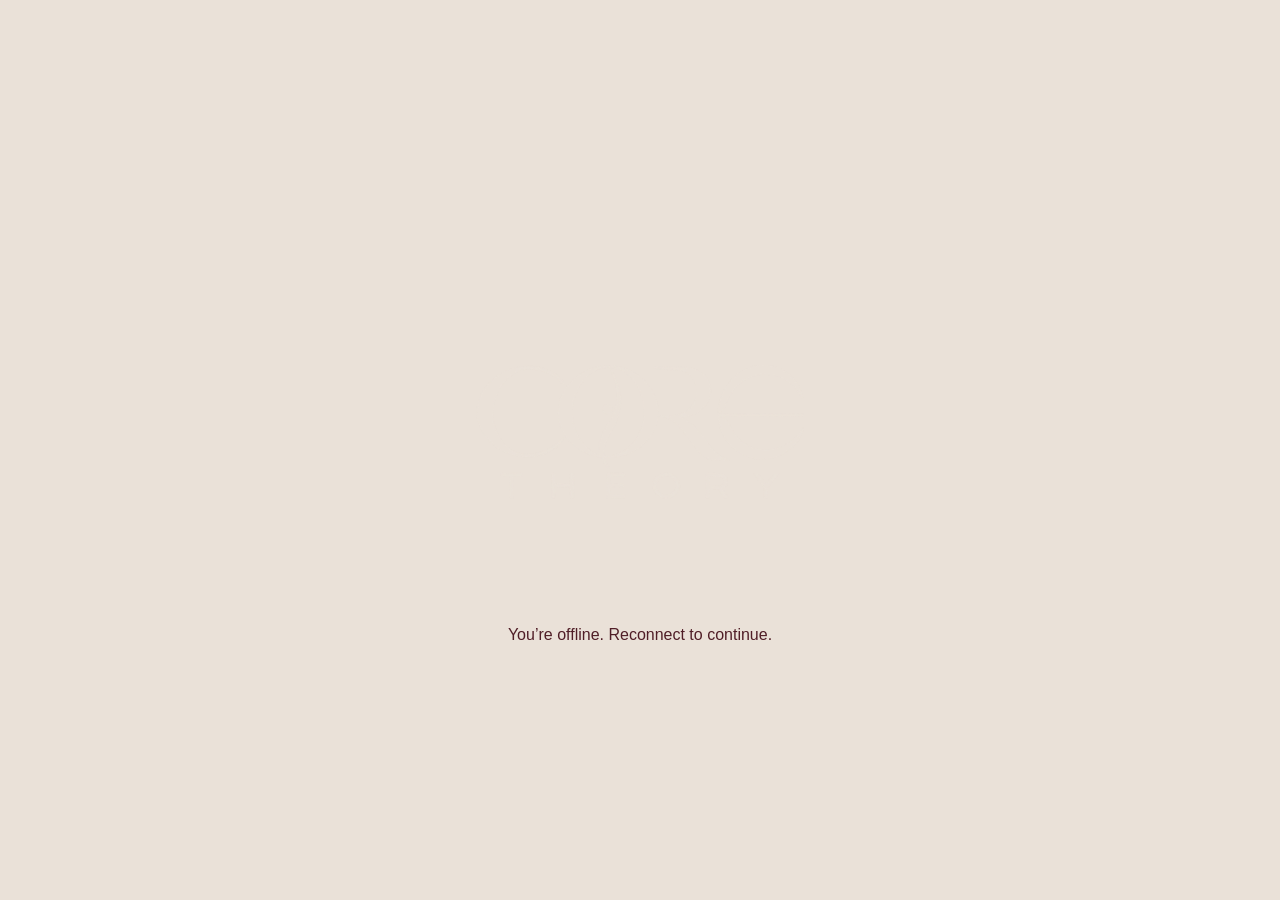
<file: offline.html>
<!doctype html>
<html lang="en">
<head>
<meta charset="utf-8">
<meta name="viewport" content="width=device-width,initial-scale=1">
<meta name="theme-color" content="#501E27">
<title>Core Theory</title>
<style>
html,body{margin:0;min-height:100%;background:#EAE1D8;color:#000;font-family:Arial,sans-serif}
main{min-height:100vh;display:grid;place-items:center;padding:32px;text-align:center;box-sizing:border-box}
img{width:min(360px,78vw);height:auto}
p{color:#501E27;margin-top:22px}
</style>
</head>
<body><main><div><img src="/core-theory-logo.png" alt="Core Theory"><p>You’re offline. Reconnect to continue.</p></div></main></body>
</html>
</file>
